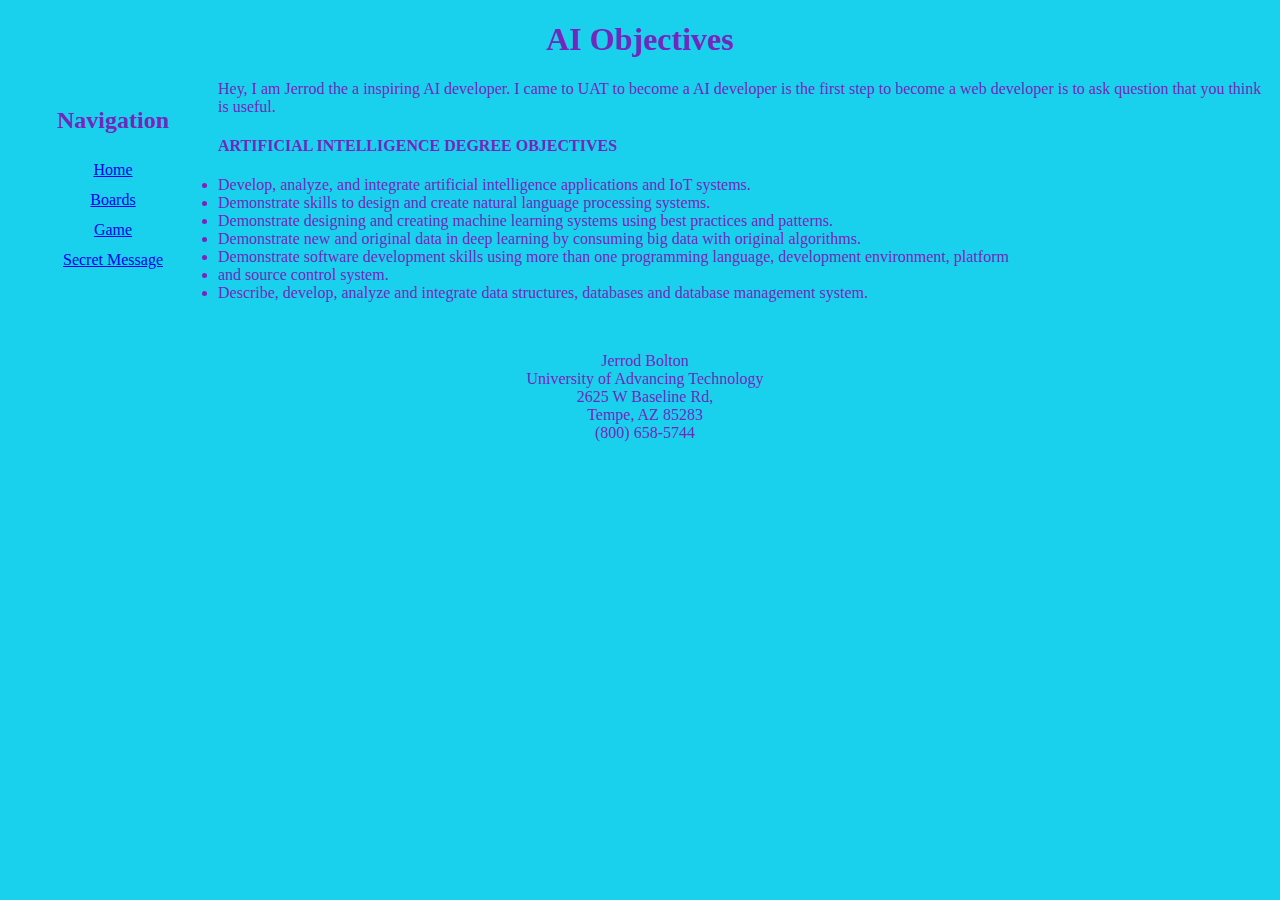
<file: HTML/boards.html>
<!-- Jerrod Bolton -->
<!-- This tells the browser that this is an HTML5 webpage -->
<!DOCTYPE html>
<!-- He next HTML tag whe need to include is the html tag; attribute of lang is language and the value is en for English -->
<html lang="en">
<!-- This is the place where I add all of my meta and link tag things that the website need to but not the viewer of the web page -->

<head>
    <!-- this meat tag let the website know that any character from all langang can be made. -->
    <meta charset="UTF-8">
    <!-- This meta tag make sure that the page doesn't look weird on any deives that you may use. -->
    <meta name="viewport" content="width=device-width, initial-scale=1.0">
    <!-- this is the title of the page that the viewer will see -->
    <title> Happy Coding </title>
    <!-- this is the way to link you website as a external sheet -->
    <link href="../style.css" rel="stylesheet">

    <!-- This is the end of the head tag  -->
</head>
<!-- I the body is the only place where people/ viewer can see you code. This is where we are going to have all of the content in the website.-->

<body>
<!-- container for introductory content or a set of navigational links.-->
  <header>
    <!-- This is a heading tag that goes from h1- h6 -->
    <h1> AI  Objectives</h1>
        <!-- This is a navigation tag that a way to navigate through a website. -->
        <nav>
            <h2>Navigation</h2>
            <a href="../HTML/index.html">Home</a><br />
            <a href="../HTML/boards.html">Boards</a><br />
            <a href="../HTML/game.html">Game</a><br />
            <a href="../HTML/strings.html"> Secret Message</a><br>
          </nav>
    </header>


    <!-- This is a paragraph tage that is used to give information to the viewer of the website -->
    <p> Hey, I am Jerrod the a inspiring AI developer. I came to UAT to become a AI developer is the first step to
        become a web developer is to ask question that you think is useful.</p>


    <h4>ARTIFICIAL INTELLIGENCE DEGREE OBJECTIVES</h4>
    <!-- This is the tag for a unorder list that will populate on the screen -->
    <p>
    <ul class="listOfObjectives">
        <!-- This is a list tag -->
        <li> Develop, analyze, and integrate artificial intelligence applications and IoT systems. </li>
        <li> Demonstrate skills to design and create natural language processing systems. </li>
        <li> Demonstrate designing and creating machine learning systems using best practices and patterns.</li>
        <li> Demonstrate new and original data in deep learning by consuming big data with original algorithms. </li>
        <li> Demonstrate software development skills using more than one programming language, development environment,
            platform</li>
        <li> and source control system.
        <li>Describe, develop, analyze and integrate data structures, databases and database management system. </li>
    </ul>
    </p>

    <!-- This is a navigation of footer that holds all of my navigation tags what we call a web map on a website -->
    <footer> 
        Jerrod Bolton <br> <!-- This is a br -->
        University of Advancing Technology <br>
        2625 W Baseline Rd, <br>
        Tempe, AZ 85283 <br>
        (800) 658-5744 <br>
    </footer>

</body>

</html>
</file>
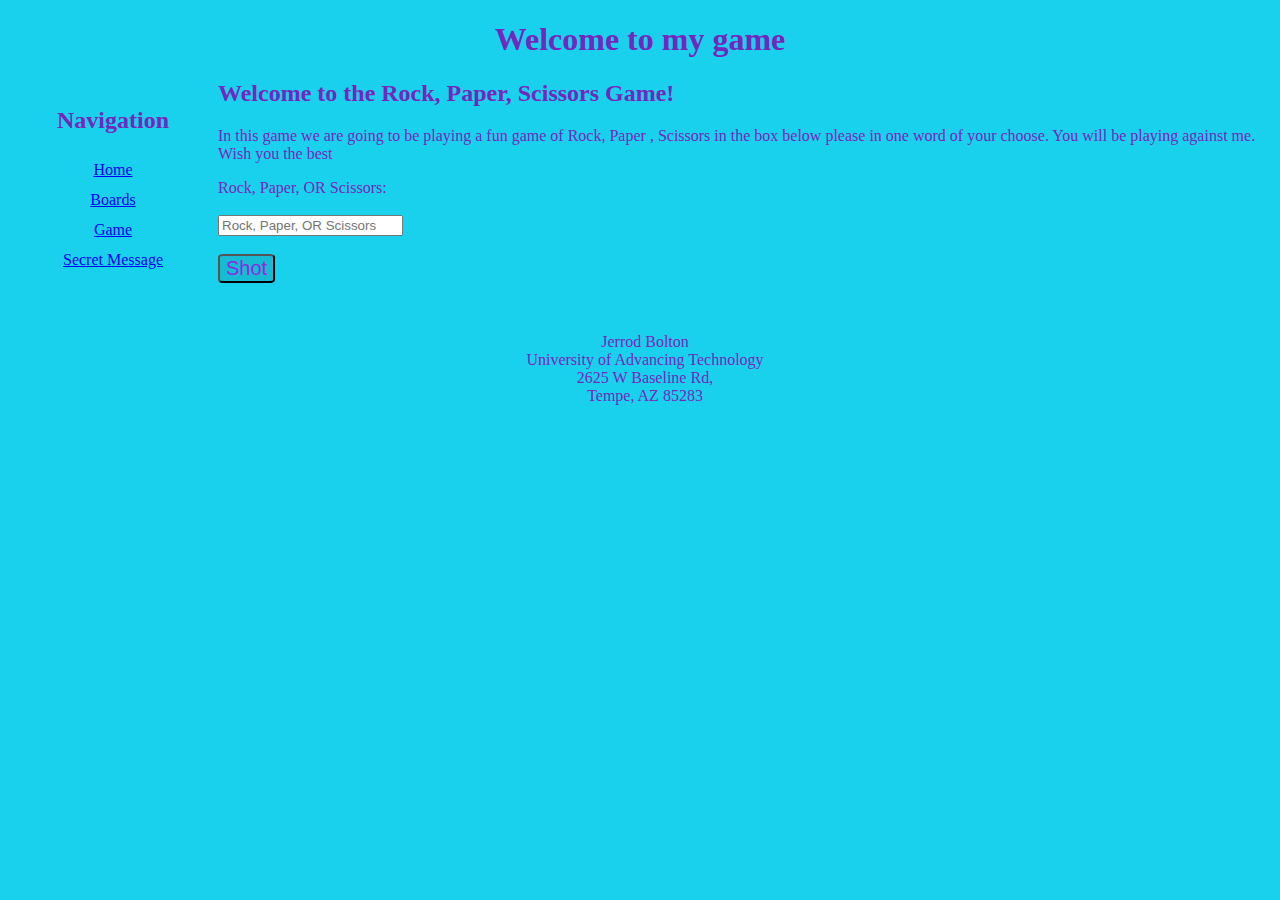
<file: HTML/game.html>
<!DOCTYPE html>
<html lang="en">
  <head>
    <meta charset="UTF-8" />
    <meta name="viewport" content="width=device-width, initial-scale=1.0" />
    <title>Building a Game</title>
    <link href="../style.css" rel="stylesheet"
  </head>
  <body>
    <!-- container for introductory content or a set of navigational links.-->
    <header>
      <!-- this is a heading tag that goes from h1- h6 -->
      <h1>Welcome to my game</h1>
      <!-- This is a navigation tag that a way to navigate through a website. -->
      <nav>
        <h2>Navigation</h2>
        <a href="../HTML/index.html">Home</a><br />
        <a href="../HTML/boards.html">Boards</a><br />
        <a href="../HTML/game.html">Game</a><br />
        <a href="../HTML/strings.html"> Secret Message</a><br>
      </nav>
    </header>
    

    <h2> Welcome to the Rock, Paper, Scissors Game! </h2>
    <!-- This is the Instructions that the player need to know so that they can play.-->
    <p> In this game we are going to be playing a fun game of Rock, Paper , Scissors in the box below please in one word of your choose. You will be playing against me. Wish you the best</p>

    <!-- This is labeling the input that you are adding  -->
        <label for="shot">
            Rock, Paper, OR Scissors:
        </label>
         
        <br>
        <br> 
        <!-- this is the location where player add this answers -->
        <input  type = "text" for="shot" name= "shot" id="thePlayerShot" placeholder="Rock, Paper, OR Scissors" value="" />

        <br>
        <br>
        <!-- This button calls the function in the main.js -->
        <button onclick="gamePlay()"> Shot </button>

        <h3 id="printMyShot"></h3>
        <p id="asksTheQuestion"></p>

        



    <footer>
        Jerrod Bolton <br> 
        University of Advancing Technology <br>
        2625 W Baseline Rd, <br>
        Tempe, AZ 85283 <br>
    </footer>

    <script src="../ JS/game.js"></script>


  </body>
</html>
</file>
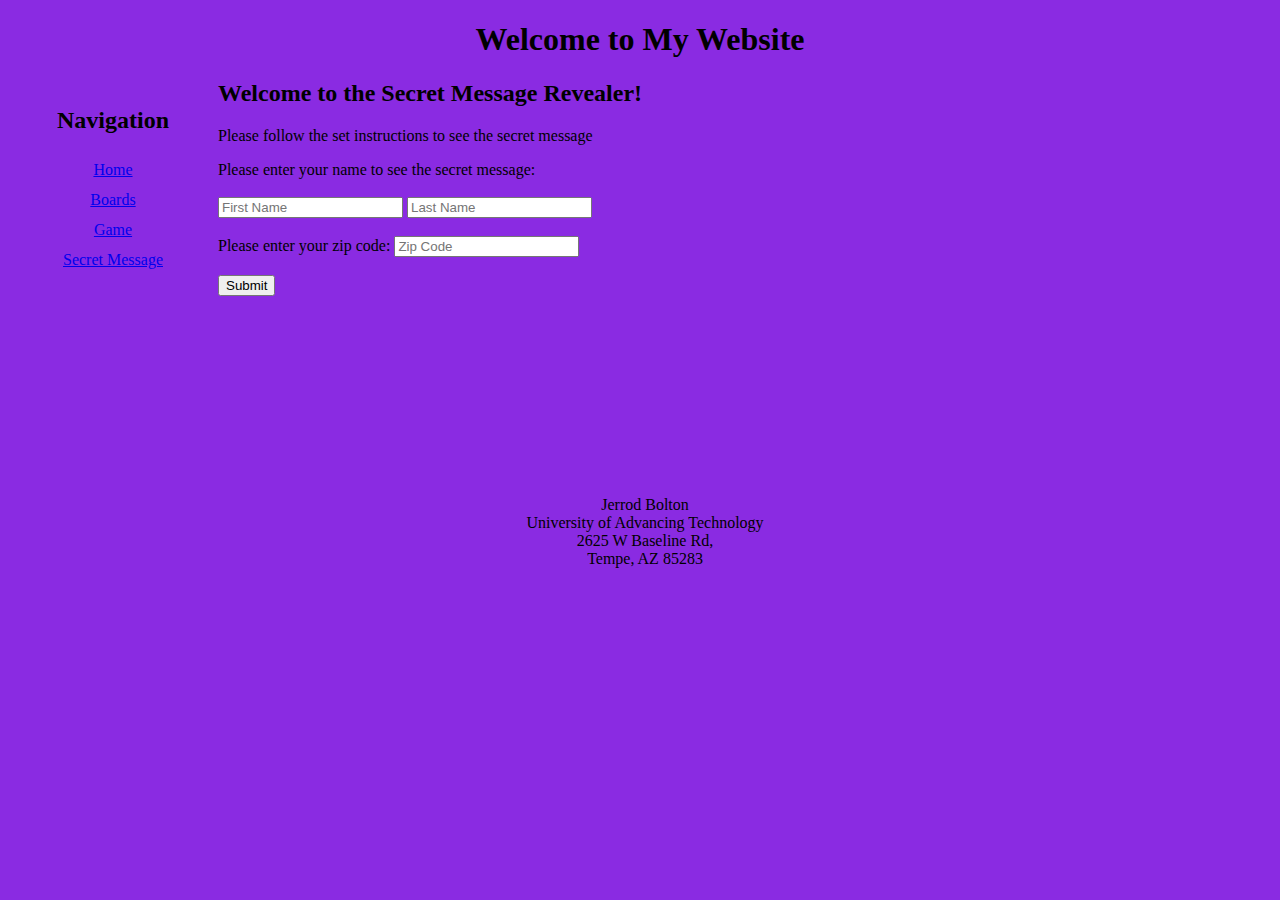
<file: HTML/strings.html>
<!-- This tells the browser that this is an HTML5 webpage -->
<!DOCTYPE html>
<!-- He next HTML tag whe need to include is the html tag; attribute of lang is language and the value is en for English -->
<html lang="en">
<!-- In the head tag is where I add all of my meta and link tags things that the website need to but not the viewer of the web page -->

<head>
    <!-- this meat tag let the website know that any character from all language can be made. -->
    <meta charset="UTF-8" />
    <!-- This meta tag make sure that the page doesn't look weird on any device that you may use. -->
    <meta name="viewport" content="width=device-width, initial-scale=1.0" />
    <!-- this is the title of the page that the viewer will see -->
    <title> Secret Message</title>
    <!-- This is the way to add a link you external style sheet so that you can add styling to your web page -->
    <link href="../CSS/smessage-style.css" rel="stylesheet">
    <!-- This is the end of the head tag  -->
</head>
<!-- I the body is the only place where people/ viewer can see you code. This is where we are going to have all of the content in the website.-->

<body>
    <!-- container for introductory content or a set of navigational links.-->
    <header>
        <!-- this is a heading tag that goes from h1- h6 -->
        <h1>Welcome to My Website</h1>
        <!-- This is a navigation tag that a way to navigate through a website. -->
        <nav>
            <h2>Navigation</h2>
            <a href="../HTML/index.html">Home</a><br />
            <a href="../HTML/boards.html">Boards</a><br />
            <a href="../HTML/game.html">Game</a><br />
            <a href="../HTML/strings.html"> Secret Message</a><br>
          </nav>
    </header>

    <h2> Welcome to the Secret Message Revealer! </h2>


    <p> Please follow the set instructions to see the secret message</p>

    <form>
        <label for="message">
            Please enter your name to see the secret message:
        </label>
        </br>       
        </br>
        <!-- The default value of a input is text -->
        <!-- Add separate text box inputs for the user's first and last names. -->
        <input type="text" for="message" name="fname" id="firstName" placeholder="First Name" max="10" min="1" required/>
        <input type="text" for="message" name="lname" id="lastName" placeholder="Last Name" max="10" min="1" required />
        </br>           
        </br>
        <!-- A text box input for the user's zip code -->
        <label for="zip-code">
            Please enter your zip code:
        </label>
        <input type="text" name="zip-code" id="zip-code" max="5" min="1" placeholder="Zip Code" required/>
        </br>
        </br>
    </form>
    <div id="messageShower"> </div>


    <button onclick="secretMessage()"> Submit </button>



    <footer>
        Jerrod Bolton <br>
        University of Advancing Technology <br>
        2625 W Baseline Rd, <br>
        Tempe, AZ 85283 <br>
    </footer>


<!-- This is here to link a JS Page -->
<script src="../ JS/smessage.js"> </script>
</body>

</html>
</file>
<file: style.css>
/* selector{

    property: value;
} */

/* For the body properties
background-color - set a background color you like
color - set the text color you like
For the nav properties
height - set to 600px
width - set to 200px
float - set to left
padding - set to 5px
line-height - set to 30px
For the footer properties
text-align - set to center
margin-right - set to 200px
For the #memeImage properties
margin-right - set to 200px
For the header properties
text-align - set to center
Link the main.css page to the index.html and boards.html pages between the opening and closing head tags in the index.html and boards pages, like so: */

body {
  background-color: rgb(26, 209, 237);
  color: rgb(116, 39, 188);
}
nav {
  height: 600px;
  width: 200px;
  float: left;
  padding: 5px;
  line-height:30px;
}

footer {
  text-align: center;
  margin-right: 200px;
}

.memeImage{ 
  margin: 50px;
  margin-bottom: 100px;
  width: 350px;
  height: 350px;
  
}

header {
  text-align: center;
}
 button{
  background-color: rgba(0, 0, 0, 0.1);
  color: rgb(138, 43, 226);
  border-radius: 10%;
  cursor: pointer;
  font-size: 20px;
 }
.container{
  margin-left: 200px;
  margin-right: 200px;
  margin-top: 50px;
  margin-bottom: 50px;
  
}

footer{
  margin-top: 50px;
  margin-bottom: 50px;
}
</file>
<file: CSS/smessage-style.css>
body {
    background-color: blueviolet;
    color: Black;
  }
  nav {
    height: 600px;
    width: 200px;
    float: left;
    padding: 5px;
    line-height:30px;
  }
  
  footer {
    text-align: center;
    margin-right: 200px;
    margin-top: 200px;
  }
  
  header {
    text-align: center;
  }
</file>
